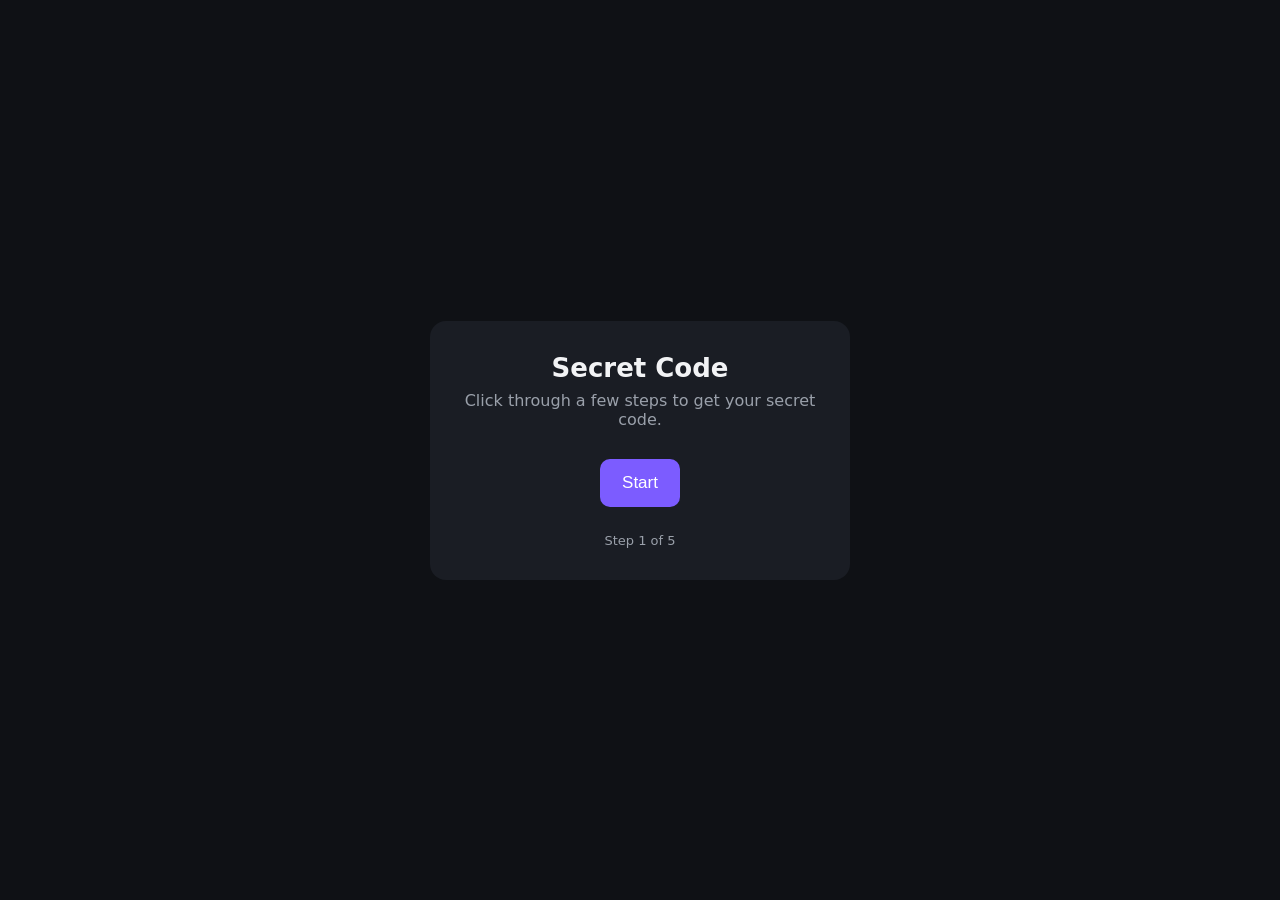
<file: server/web/code.html>
<!doctype html>
<html lang="en"><head><meta charset="utf-8"><meta name="viewport" content="width=device-width,initial-scale=1">
<title>Secret Code</title>
<style>
:root{--bg:#0f1115;--card:#1a1d24;--fg:#f2f3f5;--muted:#9aa0aa;--accent:#7c5cff}
*{box-sizing:border-box}body{margin:0;min-height:100vh;display:grid;place-items:center;background:var(--bg);color:var(--fg);font-family:system-ui,-apple-system,sans-serif;padding:16px}
.card{background:var(--card);border-radius:16px;padding:32px;max-width:420px;width:100%;text-align:center}
h1{margin:0 0 8px;font-size:26px}p{color:var(--muted);margin:0 0 24px}
button{background:var(--accent);color:#fff;border:0;border-radius:10px;padding:14px 22px;font-size:17px;cursor:pointer;margin:6px}
button.alt{background:#2b2f39}
.step{display:none}.step.on{display:block}
.code{font-size:34px;font-weight:700;letter-spacing:2px;color:#7dffb0;margin:12px 0}
.dots{color:var(--muted);font-size:13px;margin-top:20px}
</style></head><body>
<!-- A test page for Buddy going online: click through a few steps to get the code. -->
<div class="card">
<div class="step on" id="s1"><h1>Secret Code</h1><p>Click through a few steps to get your secret code.</p><button onclick="go(2)">Start</button></div>
<div class="step" id="s2"><h1>Step 2</h1><p>Which door do you open?</p><button onclick="go(3)">Blue door</button><button class="alt" onclick="go(3)">Green door</button></div>
<div class="step" id="s3"><h1>Step 3</h1><p>Are you a human or a robot?</p><button onclick="go(4)">Human</button><button class="alt" onclick="go(4)">Robot</button></div>
<div class="step" id="s4"><h1>Almost there</h1><p>Press the button to reveal your code.</p><button onclick="go(5)">Reveal code</button></div>
<div class="step" id="s5"><h1>Your code</h1><div class="code">smellyfish</div><p>Well done!</p><button class="alt" onclick="go(1)">Start again</button></div>
<div class="dots" id="dots">Step 1 of 5</div>
</div>
<script>function go(n){document.querySelectorAll('.step').forEach(e=>e.classList.remove('on'));document.getElementById('s'+n).classList.add('on');document.getElementById('dots').textContent='Step '+n+' of 5'}</script>
</body></html>
</file>
